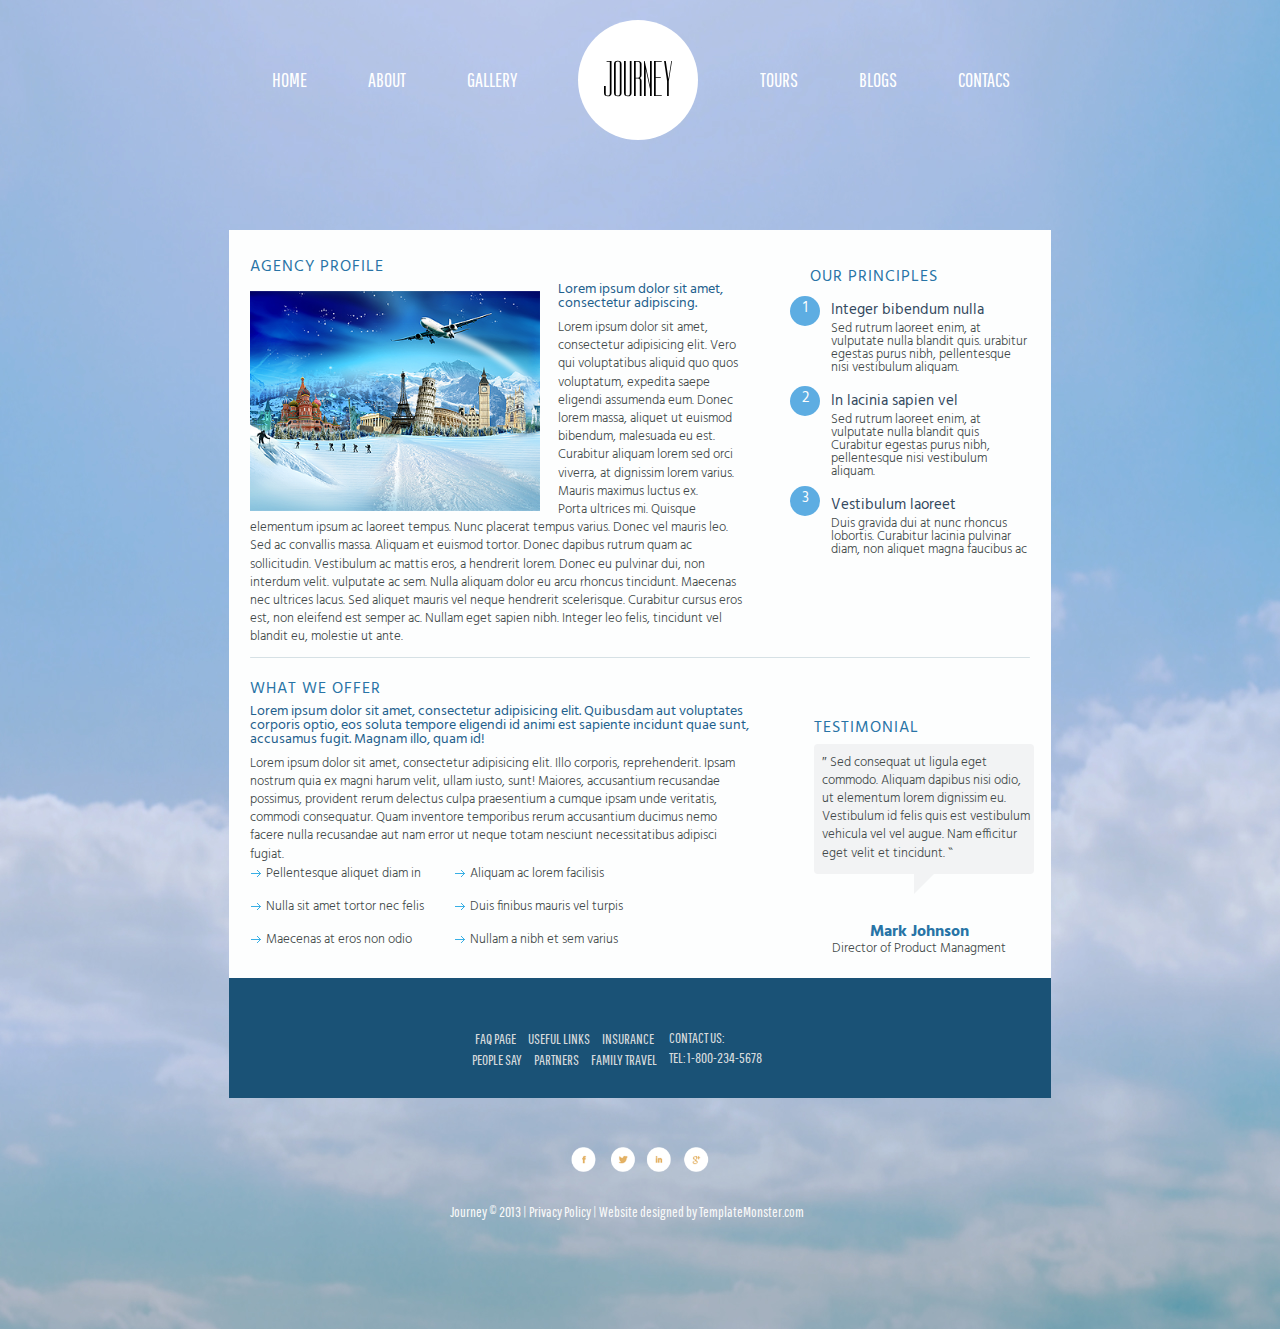
<file: About1024/index.html>
<!DOCTYPE html>
<html lang="en">
   <head>
      <meta charset="UTF-8">
      <meta name="viewport" content="width=device-width, initial-scale=1.0">
      <meta http-equiv="X-UA-Compatible" content="ie=edge">
      <link rel="stylesheet" href="css/reset.css">
      <link rel="stylesheet" href="css/style-about.css">
      <title>About_1024</title>
      <link href="https://fonts.googleapis.com/css?family=Dorsa" rel="stylesheet">
      <link href="https://fonts.googleapis.com/css?family=Hind:300" rel="stylesheet">
      <link href="https://fonts.googleapis.com/css?family=Pathway+Gothic+One" rel="stylesheet" >
   </head>
   <body>
      <div class="dropdown-menu">
         <ul class="menu-list">
            <li><a href="">HOME</a></li>
            <li>
               <a href="" class="btn-list">ABOUT</a>
               <div class="drop-list">
                  <ul>
                     <li>
                        <a href="">AGENCY</a>
                     </li>
                     <li><a href="">NEWS</a></li>
                     <li><a href="">TEAM</a></li>
                  </ul>
               </div>
            </li>
            <li><a href="">GALLERY</a></li>
            <li>
               <h1 class="shape">JOURNEY</h1>
            </li>
            <li><a href="">TOURS</a></li>
            <li><a href="">BLOGS</a></li>
            <li><a href="">CONTACS</a></li>
         </ul>
      </div>
      <div class="wrapper">
         <div class="first-column">
            <h2>AGENCY PROFILE</h2>
            <img class= "img" src="img/plane.png" alt="plane" width="290px" height="220px">
            <h4>
               Lorem ipsum dolor sit amet, consectetur adipiscing.
            </h4>
            <p>
               Lorem ipsum dolor sit amet, consectetur adipisicing elit.
               Vero qui voluptatibus aliquid quo quos voluptatum, expedita saepe eligendi assumenda eum.
               Donec lorem massa, aliquet ut euismod bibendum, malesuada eu est.
               Curabitur aliquam lorem sed orci viverra, at dignissim lorem varius.
               Mauris maximus luctus ex.
            </p>
            <p>
               Porta ultrices mi. Quisque elementum ipsum ac laoreet tempus. Nunc placerat tempus varius. Donec vel mauris leo.
               Sed ac convallis massa. Aliquam et euismod tortor. Donec dapibus rutrum quam ac sollicitudin.
               Vestibulum ac mattis eros, a hendrerit lorem. Donec eu pulvinar dui, non interdum velit.
               vulputate ac sem. Nulla aliquam dolor eu arcu rhoncus tincidunt. Maecenas nec ultrices lacus.
               Sed aliquet mauris vel neque hendrerit scelerisque. Curabitur cursus eros est, non eleifend est semper ac.
               Nullam eget sapien nibh. Integer leo felis, tincidunt vel blandit eu,
               molestie ut ante.
            </p>
         </div>
         <div class="side">
            <h2>OUR PRINCIPLES</h2>
            <ul class="side_menu">
               <li class="one"> Integer bibendum nulla</li>
               <div class="p1">Sed rutrum laoreet enim, at vulputate nulla blandit quis.
                  urabitur egestas purus nibh, pellentesque nisi vestibulum aliquam.
               </div>
               <li class="second"> In lacinia sapien vel</li>
               <div class="p2">
                  Sed rutrum laoreet enim, at vulputate nulla blandit quis
                  Curabitur egestas purus nibh, pellentesque nisi vestibulum aliquam.
               </div>
               <li class="three"> Vestibulum laoreet</li>
               <div class="p3">Duis gravida dui at nunc rhoncus lobortis. Curabitur
                  lacinia pulvinar diam, non aliquet magna faucibus ac
               </div>
            </ul>
         </div>
         <div class="break"></div>
         <div class="second-column">
            <h2>WHAT WE OFFER</h2>
            <h4>Lorem ipsum dolor sit amet, consectetur adipisicing elit.
               Quibusdam aut voluptates corporis optio, eos soluta tempore eligendi id animi est sapiente incidunt quae sunt,
               accusamus fugit. Magnam illo, quam id!
            </h4>
            <p>
               Lorem ipsum dolor sit amet, consectetur adipisicing elit. Illo corporis,
               reprehenderit. Ipsam nostrum quia ex magni harum velit, ullam iusto, sunt! Maiores, accusantium
               recusandae possimus, provident rerum delectus culpa praesentium a cumque ipsam unde veritatis, commodi consequatur.
               Quam inventore temporibus rerum accusantium ducimus nemo facere nulla recusandae aut nam error ut neque totam nesciunt
               necessitatibus adipisci fugiat.
            </p>
            <ul class="second-list">
               <li class="round">Pellentesque aliquet diam in</li>
               <li class="round">Aliquam ac lorem facilisis</li>
               <li class="round">Nulla sit amet tortor nec felis</li>
               <li class="round">Duis finibus mauris vel turpis</li>
               <li class="round">Maecenas at eros non odio</li>
               <li class="round">Nullam a nibh et sem varius</li>
            </ul>
            <div class="second-side">
               <h2>TESTIMONIAL</h2>
               <div class="speech-bubble">
                  <div class="qoute">
                     Sed consequat ut ligula eget commodo. Aliquam dapibus nisi odio,
                     ut elementum lorem dignissim eu. Vestibulum id felis quis est vestibulum vehicula vel vel augue.
                     Nam efficitur eget velit et tincidunt.
                  </div>
               </div>
               <div class="speaker">
                  Mark Johnson
                  <p>Director of Product Managment</p>
               </div>
            </div>
         </div>
         <div class="footer">
            <div class="inside_column">
               <ul class="list">
                  <div class="section1">
                     <li class="ftr">FAQ PAGE</li>
                     <li class="ftr">USEFUL LINKS </li>
                     <li class="ftr">INSURANCE</li>
                     <li class="ftr">PEOPLE SAY</li>
                     <li class="ftr">PARTNERS</li>
                     <li class="ftr">FAMILY TRAVEL</li>
                  </div>
                  <div class="section2">
                     <li class="ftr2">CONTACT US:</li>
                     <li class="ftr2">TEL: 1-800-234-5678</li>
                  </div>
               </ul>
            </div>
         </div>
      </div>
      <div class="block">
      <ul class="social-media-list">
         <li>
            <a href="https://www.facebook.com/"  target="_blank" class="facebook"></a>
         </li>
         <li>
            <a href="https://www.twitter.com/" class="twitter"></a>
         </li>
         <li>
            <a href="https://www.linkedin.com/" class="linkedin"></a>
         </li>
         <li>
            <a href="https://plus.google.com/" class="g-plus"></a>
         </li>
      </ul>
      <div class="copy-rights">
         <spn>Journey &copy; 2013 | Privacy Policy | Website designed by TemplateMonster.com</spn>
      </div>
   </body>
</html>
</file>
<file: About1024/css/style-about.css>
body {
  background-image: url('../img/page-bg.jpg');
  background-repeat: no-repeat;
}
.dropdown-menu {
  height: 140px;
  width: 800px;
  margin: 20px auto 0;
  position: relative;
}
.menu-list {
  width: 100%;
  display: flex;
  justify-content: space-around;
  align-items: center;
  list-style-type: none;
  font-family: 'Pathway Gothic One', sans-serif;
  font-size: 20px;
  margin-top: 10px;
  margin-bottom: 5px;
}
.menu-list > li {
  position: relative;
}
.menu-list > li > a {
  color: #fff;
  text-decoration: none;
}
.drop-list {
    position: absolute;
    padding-top: 10px;
    left: -30px;
    line-height: 1.5;
    visibility: hidden;
}
.drop-list > ul {
    position: relative;
    background-color: #F2F3F4;
    list-style: none;
    border-radius: 4%;
}
.drop-list > ul::before {
    content: '';
    position: absolute;
    display: block;
    border-left: 10px solid transparent;
    border-right: 10px solid transparent;
    border-bottom: 10px solid #F2F3F4;
    top: -10px;
    left: 40px;
}
.drop-list > ul a {
    display: block;
    width: 100px;
    height: 25px;
    text-align: center;
    color: #000000;
    font-family: 'Pathway Gothic One', sans-serif;
    text-decoration: none;
    font-size: 15px;
}
.menu-list > li:hover .drop-list {
    display: block;
    visibility: visible;
}
.btn-list:hover {
  color: #2874A6;
}
.shape {
  width: 120px;
  height: 120px;
  font-family: 'Dorsa', sans-serif;
  font-size: 50px;
  text-align: center;
  line-height: 120px;
  border-radius: 50%;
  background: #fff;
  font-size: 50px;
  font-weight: 100;
}
.wrapper {
  border: 1px solid #FDFEFE;
  width: 800px;
  height: auto;
  margin: 70px auto;
  padding: 10px;
  background-color: #FDFEFE;
  position: relative;
}
.first-column {
  display: inline-block;
  width: 500px;
  margin: 10px;
}
h4 {
  margin: 8px 0px;
  font-size: 14px;
  font-family: 'Hind', sans-serif;
  color: #1F618D;
}
h2 {
  margin: 8px 0px;
  font-size: 16px;
  font-family: 'Hind', sans-serif;
  letter-spacing: 1px;
  color: #2874A6;
}
p {
  font-family: 'Hind', sans-serif;
  font-weight: 100;
  color: #424949;
  font-size: 13px;
  line-height: 140%;
}
.img {
  padding: 8px 18px 3px 0px;
  float: left;
}
.side {
  float: right;
  width: 220px;
  margin-right: 10px;
  margin-top: 20px;
  height: auto;
  position: relative;
  list-style-type: none;
  font-family: 'Hind', sans-serif;
}
ul {
padding-left: 1px;
}

.one, .second, .three {
  display: inline-block;
  padding-left: 20px;
  margin-top: 10px;
  font-size: 15px;
  color: #34495E;
}
.one:before, .second:before,
.three:before {
  color: #FDFEFE;
  text-align: center;
  width: 20px;
  height: 20px;
  padding: 5px;
  border-radius: 50%;
  background: #5DADE2;
}
.one:before {
  content: '1';
  position: absolute;
  left: -20px;
  top: 35px;
}
.second:before {
  content: '2';
  position: absolute;
  top: 125px;
  left: -20px;
}
.three:before {
  content: '3';
  position: absolute;
  top: 225px;
  left: -20px;
}
.p1, .p2, .p3 {
  padding-top: 4px;
  padding-bottom: 10px;
  padding-left: 20px;
  font-weight: 100;
  color: #424949;
  font-size: 13px;
}
.break {
  border-radius: 1px;
  border-bottom-style: solid;
  border-bottom-width: thin;
  border-bottom-color: #D6E1E5;
  margin: 0px 10px;
}
.second-column {
  display: inline-block;
  width: 500px;
  margin: 15px 10px;
}
.round::before {
  content: url('../img/arrow.png');
  padding-right: 5px;
}
li.round {
  display: inline-block;
  width: 200px;
  height: 30px;
  font-size: 13px;
  font-family: 'Hind', sans-serif;
  font-weight: 100;
  color: #424949;
}
.second-side {
  position: absolute;
  width: 220px;
  bottom: 30px;
  right: 6px;
  margin-right: 10px;
  height: auto;
}
.qoute::before {
  content: '\2033';
}
.qoute::after {
  content: '\2036';
}
div.qoute {
  font-family:'Hind', sans-serif;
  font-weight: 100;
  color: #424949;
  font-size: 13px;
  line-height: 140%;
  padding-top: 10px;
  padding-left: 8px;
}
.speech-bubble {
	position: relative;
  height: 130px;
  background: #F2F3F4;
  border-color: #F2F3F4;
  border-style: solid;
	border-radius: 4px;
}
.speech-bubble:after {
	content: '';
	position: absolute;
	bottom: 0;
	left: 50%;
	width: 0;
	height: 0;
	border: 20px solid transparent;
	border-top-color: #F2F3F4;
	border-bottom: 0;
	border-left: 0;
	margin-left: -10px;
	margin-bottom: -20px;
}
div.speaker {
  font-family:'Hind', sans-serif;
  text-align: center;
  padding-top: 50px;
  padding-right: 10px;
  font-weight: bold;
  color: #2874A6;
}
.footer {
  display: flex;
  align-items: center;
  position: absolute;
  background-color: #1A5276;
  width: 822px;
  left: -1px;
  height: 120px;
}
.inside_column {
  display: flex;
  position: relative;
  flex-direction: column;
  width: 500px;
  margin: 200px;
}
.list {
  list-style: none;
}
.section1 {
  position: absolute;
  width: 200px;
  top: -10px;
  left: 40px;
  text-align: center;
  line-height: 20px;
  font-family:'Pathway Gothic One', sans-serif;
}
.ftr {
  display: inline-block;
  color: #D7DBDD;
  font-size: 15px;
  line-height: 20px;
  margin-right: 10px;
}
.section2 {
  position: absolute;
  width: 150px;
  top: -10px;
  left: 240px;
  text-align: left;
  display: inline-block;
  color: #D7DBDD;
  font-size: 15px;
  line-height: 20px;
  font-family:'Pathway Gothic One', sans-serif;
}
.block {
  position: relative;
  margin: 0px 200px;
}
.social-media-list {
    display: flex;
    justify-content: center;
    align-items: center;
    width: 250px;
    height: auto;
    margin: 150px auto;
    list-style: none;
}
.social-media-list a {
  display: block;
  width: 37px;
  height: 40px;
  background-size: 120px 25px;
  background-image: url('../img/social.jpg');
  background-repeat: no-repeat;
}
.social-media-list .facebook {
    background-position: -27px 8px;
}
.social-media-list .twitter {
    background-position: 7px 8px;
}
.social-media-list .linkedin {
    background-position: -90px 8px;
}
.social-media-list .g-plus {
    background-position: -58px 8px;
}
.copy-rights {
  position: absolute;
  display: flex;
  justify-content: center;
  align-items: center;
  left: 250px;
  bottom: -100px;
  margin: 60px auto;
  color: #F8F9F9;
  font-family: 'Pathway Gothic One', sans-serif;
  font-size: 15px;
}
</file>
